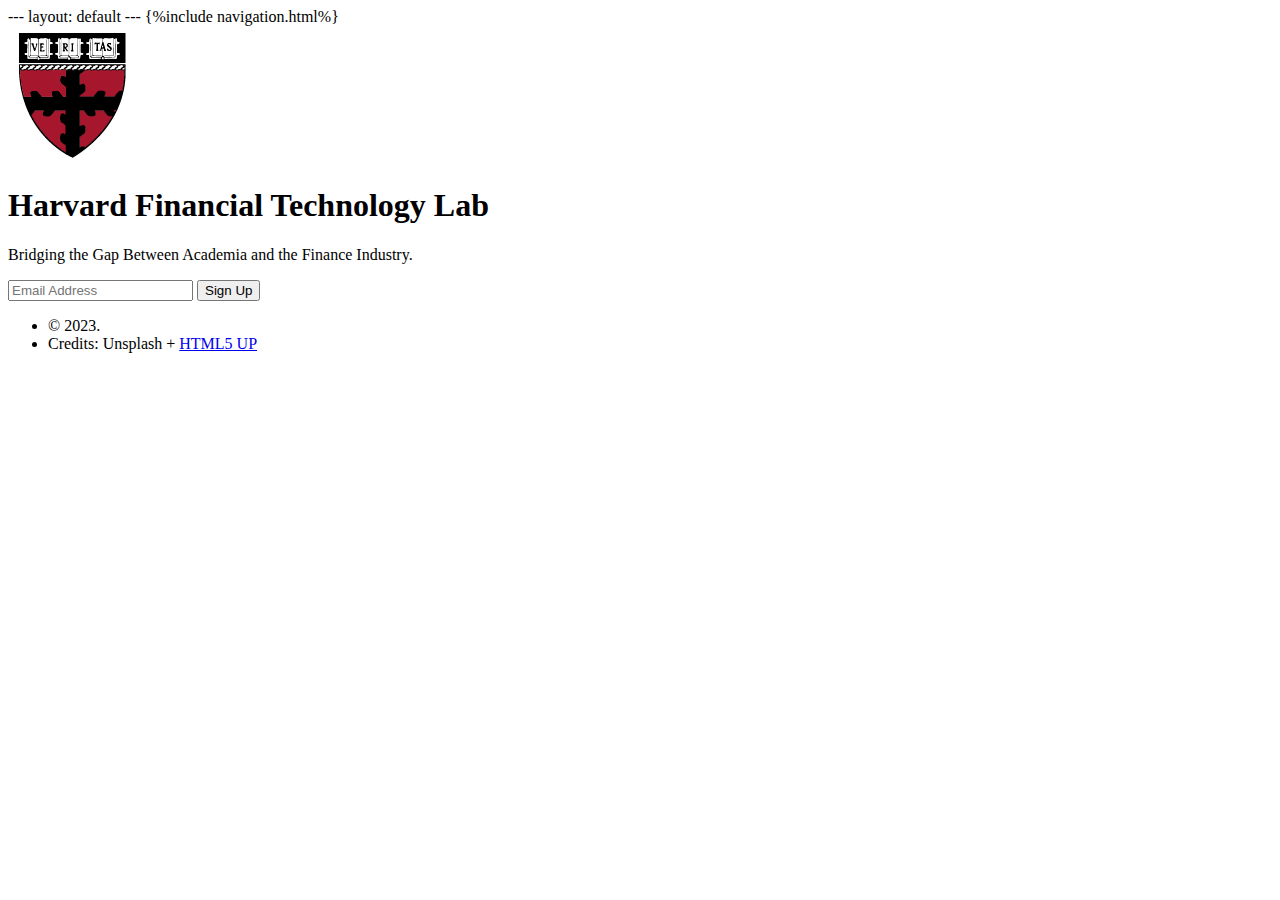
<file: index.html>
---
layout: default
---

<body class="is-preload">
  {%include navigation.html%}
  <!-- Header -->
  <header>
    <div class="logo-container">
      <img
        src="/images/SEAS.png"
        alt="Harvard School of Engineering and Applied Science Shield"
      />
      <h1>Harvard Financial Technology Lab</h1>
    </div>
    <p>Bridging the Gap Between Academia and the Finance Industry.</p>
  </header>

  <!-- Signup Form -->
  <form id="signup-form" method="post" action="#">
    <input type="email" name="email" id="email" placeholder="Email Address" />
    <input type="submit" value="Sign Up" />
  </form>

  <!-- Footer -->
  <footer id="footer">
    <ul class="copyright">
      <li>&copy; 2023.</li>
      <li>
        Credits: <a herf="http://unsplash.com">Unsplash</a> +
        <a href="http://html5up.net">HTML5 UP</a>
      </li>
    </ul>
  </footer>

  <!-- Scripts -->
  <script src="assets/js/main.js"></script>
</body>
</file>
